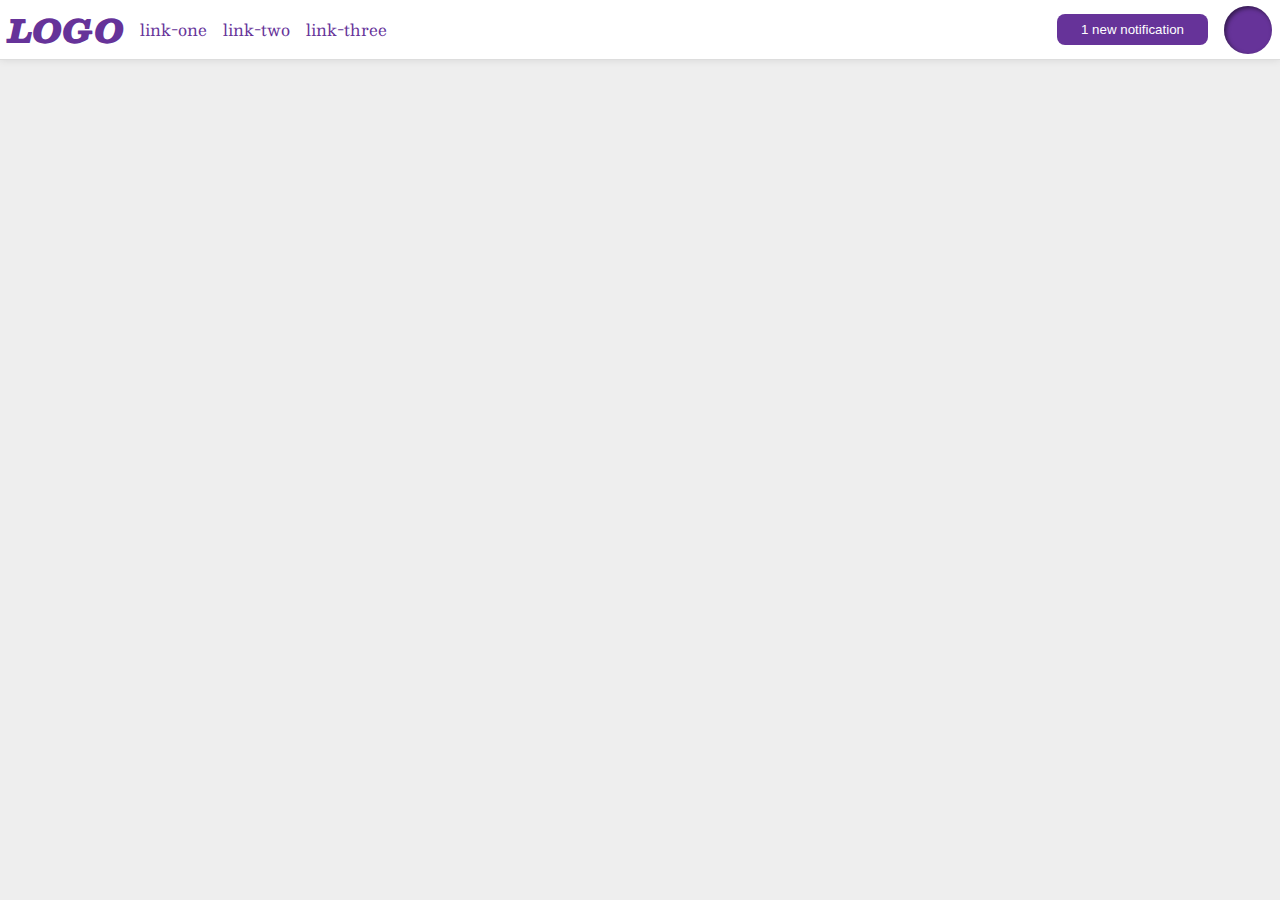
<file: flex/03-flex-header-2/index.html>
<!DOCTYPE html>
<html lang="en">
  <head>
    <meta charset="UTF-8">
    <meta http-equiv="X-UA-Compatible" content="IE=edge">
    <meta name="viewport" content="width=device-width, initial-scale=1.0">
    <title>Flex Header 2</title>
    <link rel="stylesheet" href="style.css">
  </head>
  <body>
    <div class="header">
      <div class="left">
      <div class="logo">
        LOGO
      </div>
      <ul class="links">
        <li><a href="google.com">link-one</a></li>
        <li><a href="google.com">link-two</a></li>
        <li><a href="google.com">link-three</a></li>
      </ul>
    </div>
    <div class="right">
      <button class="notifications">
        1 new notification
      </button>
      <div class="profile-image"></div>
    </div>
  </div>
  </body>
</html>
</file>
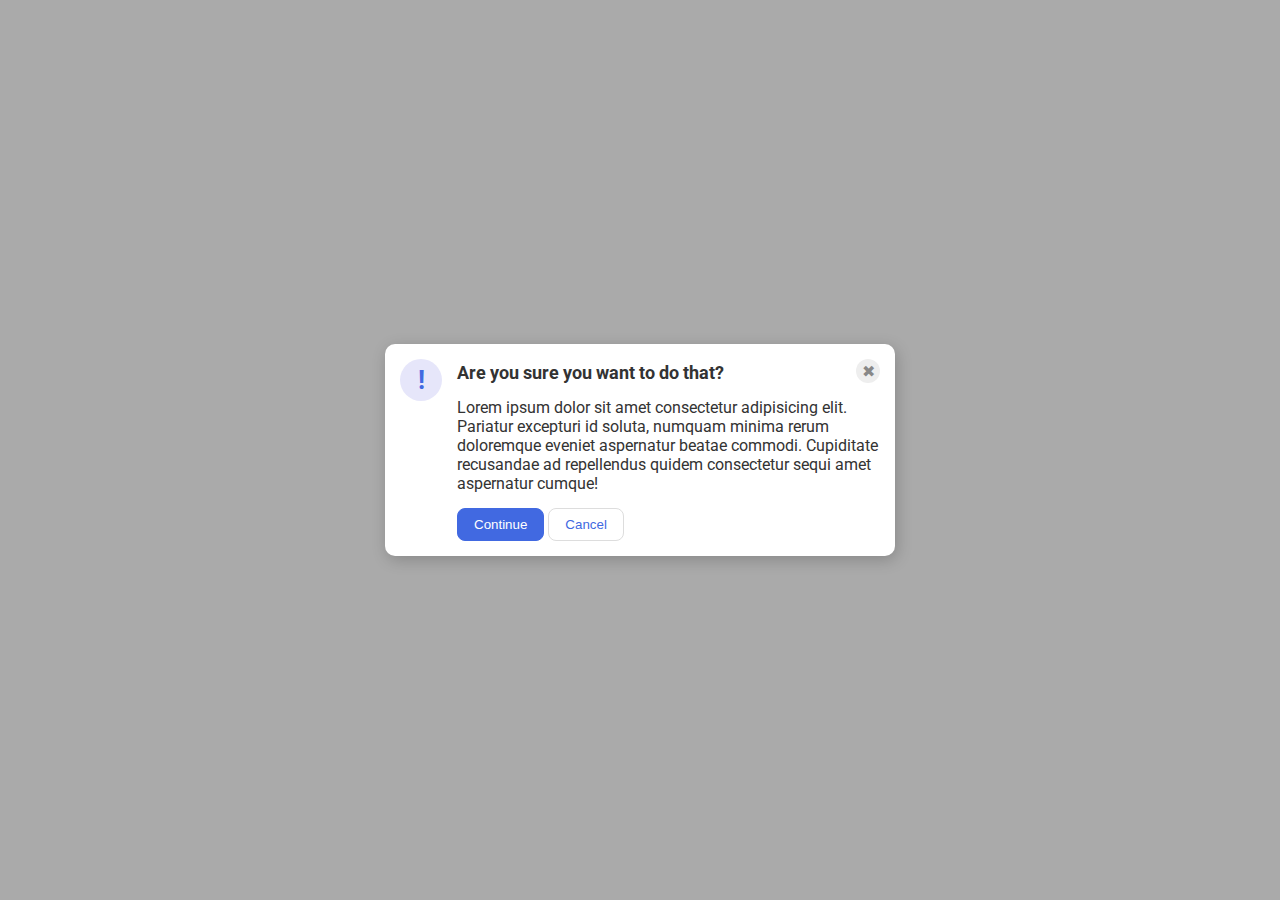
<file: flex/05-flex-modal/index.html>
<!DOCTYPE html>
<html lang="en">

<head>
  <meta charset="UTF-8">
  <meta http-equiv="X-UA-Compatible" content="IE=edge">
  <meta name="viewport" content="width=device-width, initial-scale=1.0">
  <link rel="stylesheet" href="style.css">
  <title>Modal</title>
</head>

<body>
  <div class="modal">
    <div class="left-part">
      <div class="icon">!</div>
    </div>
    <div class="right-part">
      <div class="top-part">
        <div class="header">Are you sure you want to do that?</div>
        <div class="close-button">✖</div>
      </div>
      <div class="text">Lorem ipsum dolor sit amet consectetur adipisicing elit. Pariatur excepturi id soluta, numquam
        minima rerum doloremque eveniet aspernatur beatae commodi. Cupiditate recusandae ad repellendus quidem
        consectetur
        sequi amet aspernatur cumque!</div>
      <div class="buttons">
        <button class="continue">Continue</button>
        <button class="cancel">Cancel</button>
      </div>
    </div>
  </div>
</body>

</html>
</file>
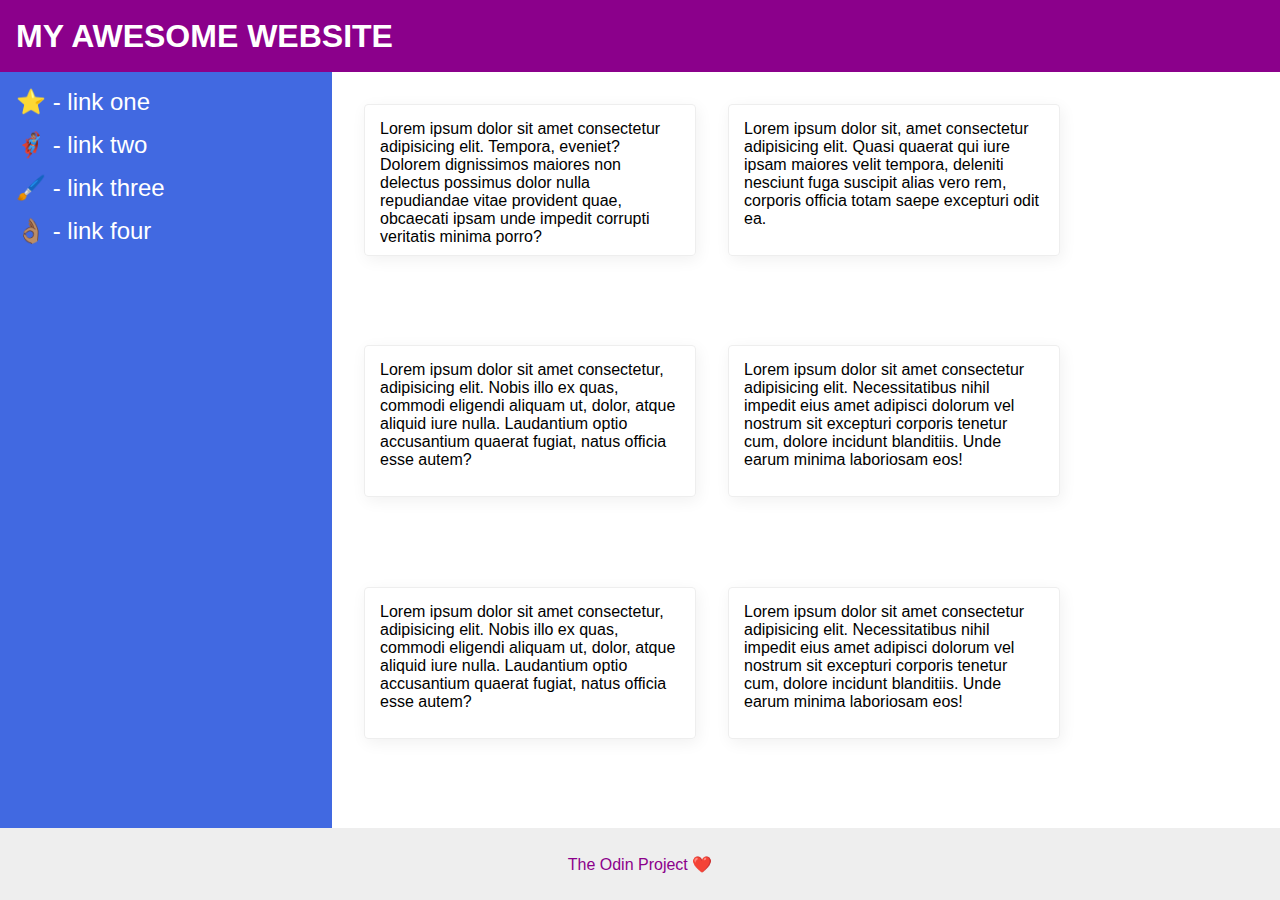
<file: flex/07-flex-layout-2/index.html>
<!DOCTYPE html>
<html lang="en">
  <head>
    <meta charset="UTF-8">
    <meta http-equiv="X-UA-Compatible" content="IE=edge">
    <meta name="viewport" content="width=device-width, initial-scale=1.0">
    <title>The Holy Grail</title>
    <link rel="stylesheet" href="style.css">
  </head>
  <body>
    <div class="header">
      MY AWESOME WEBSITE
    </div>
    <div class="center">
    <div class="sidebar">
      <ul>
        <li><a href="#">⭐ - link one</a></li>
        <li><a href="#">🦸🏽‍♂️ - link two</a></li>
        <li><a href="#">🖌️ - link three</a></li>
        <li><a href="#">👌🏽 - link four</a></li>
      </ul>
    </div>
<div class="container">
    <div class="card">Lorem ipsum dolor sit amet consectetur adipisicing elit. Tempora, eveniet? Dolorem dignissimos maiores non delectus possimus dolor nulla repudiandae vitae provident quae, obcaecati ipsam unde impedit corrupti veritatis minima porro?</div>
    <div class="card">Lorem ipsum dolor sit, amet consectetur adipisicing elit. Quasi quaerat qui iure ipsam maiores velit tempora, deleniti nesciunt fuga suscipit alias vero rem, corporis officia totam saepe excepturi odit ea.</div>
    <div class="card">Lorem ipsum dolor sit amet consectetur, adipisicing elit. Nobis illo ex quas, commodi eligendi aliquam ut, dolor, atque aliquid iure nulla. Laudantium optio accusantium quaerat fugiat, natus officia esse autem?</div>
    <div class="card">Lorem ipsum dolor sit amet consectetur adipisicing elit. Necessitatibus nihil impedit eius amet adipisci dolorum vel nostrum sit excepturi corporis tenetur cum, dolore incidunt blanditiis. Unde earum minima laboriosam eos!</div>
    <div class="card">Lorem ipsum dolor sit amet consectetur, adipisicing elit. Nobis illo ex quas, commodi eligendi aliquam ut, dolor, atque aliquid iure nulla. Laudantium optio accusantium quaerat fugiat, natus officia esse autem?</div>
    <div class="card">Lorem ipsum dolor sit amet consectetur adipisicing elit. Necessitatibus nihil impedit eius amet adipisci dolorum vel nostrum sit excepturi corporis tenetur cum, dolore incidunt blanditiis. Unde earum minima laboriosam eos!</div>
  </div>
  </div>
    <div class="footer">
      The Odin Project ❤️
    </div>
  </body>
</html>
</file>
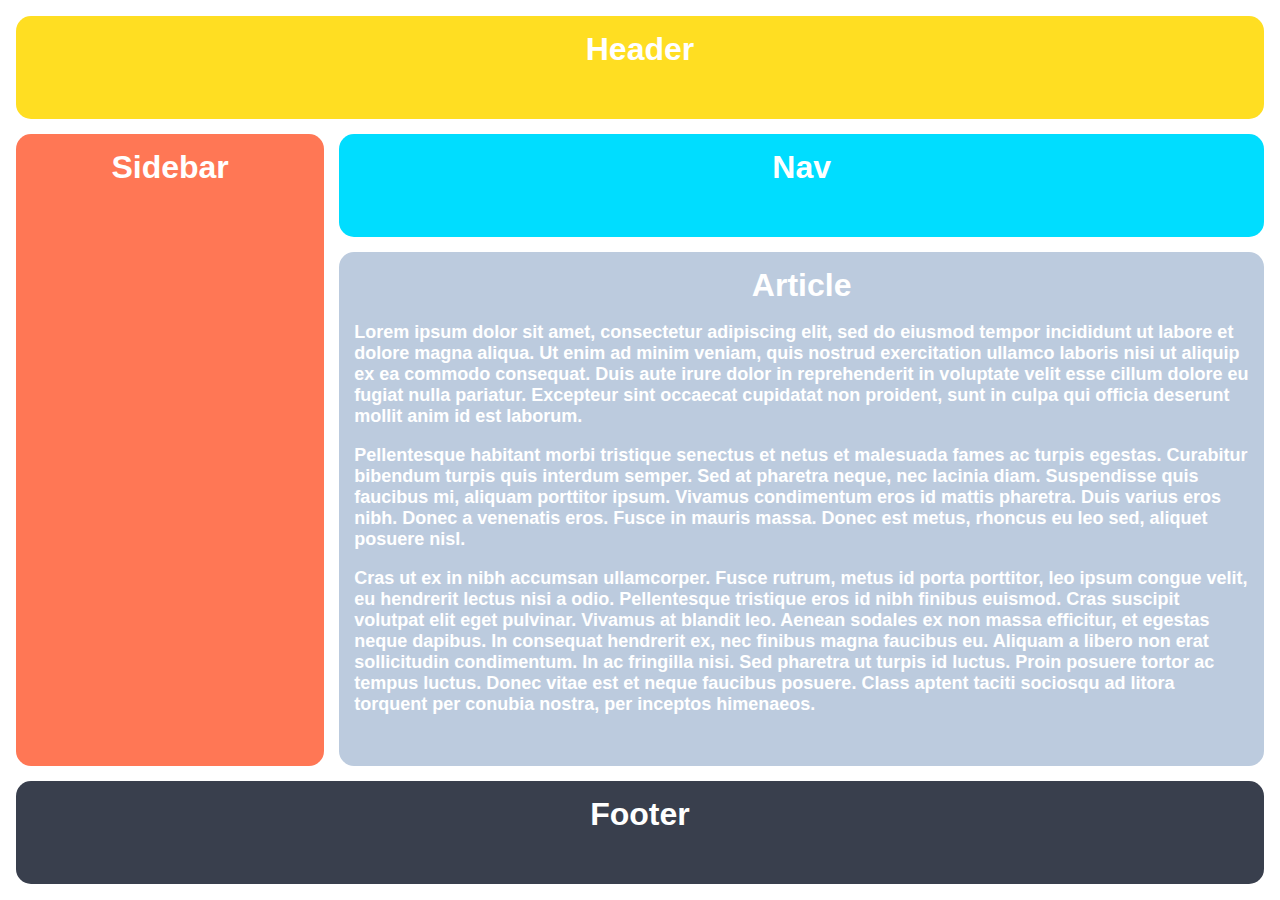
<file: grid/02-grid-layout-2/index.html>
<!DOCTYPE html>
<html lang="pt-br">
  <head>
    <meta charset="UTF-8" />
    <meta http-equiv="X-UA-Compatible" content="IE=edge" />
    <meta name="viewport" content="width=device-width, initial-scale=1.0" />
    <title>Responsive Holy Grail</title>
    <link rel="stylesheet" href="style.css" />
  </head>
  <body>
    <div class="container">
      <div class="header">Header</div>
      <div class="sidebar">Sidebar</div>
      <div class="nav">Nav</div>
      <div class="article">
        Article
        <p>
          Lorem ipsum dolor sit amet, consectetur adipiscing elit, sed do
          eiusmod tempor incididunt ut labore et dolore magna aliqua. Ut enim ad
          minim veniam, quis nostrud exercitation ullamco laboris nisi ut
          aliquip ex ea commodo consequat. Duis aute irure dolor in
          reprehenderit in voluptate velit esse cillum dolore eu fugiat nulla
          pariatur. Excepteur sint occaecat cupidatat non proident, sunt in
          culpa qui officia deserunt mollit anim id est laborum.
        </p>
        <p>
          Pellentesque habitant morbi tristique senectus et netus et malesuada
          fames ac turpis egestas. Curabitur bibendum turpis quis interdum
          semper. Sed at pharetra neque, nec lacinia diam. Suspendisse quis
          faucibus mi, aliquam porttitor ipsum. Vivamus condimentum eros id
          mattis pharetra. Duis varius eros nibh. Donec a venenatis eros. Fusce
          in mauris massa. Donec est metus, rhoncus eu leo sed, aliquet posuere
          nisl.
        </p>
        <p>
          Cras ut ex in nibh accumsan ullamcorper. Fusce rutrum, metus id porta
          porttitor, leo ipsum congue velit, eu hendrerit lectus nisi a odio.
          Pellentesque tristique eros id nibh finibus euismod. Cras suscipit
          volutpat elit eget pulvinar. Vivamus at blandit leo. Aenean sodales ex
          non massa efficitur, et egestas neque dapibus. In consequat hendrerit
          ex, nec finibus magna faucibus eu. Aliquam a libero non erat
          sollicitudin condimentum. In ac fringilla nisi. Sed pharetra ut turpis
          id luctus. Proin posuere tortor ac tempus luctus. Donec vitae est et
          neque faucibus posuere. Class aptent taciti sociosqu ad litora
          torquent per conubia nostra, per inceptos himenaeos.
        </p>
      </div>
      <div class="footer">Footer</div>
    </div>
  </body>
</html>
</file>
<file: flex/03-flex-header-2/style.css>
/* this is some magical font-importing.  
you'll learn about it later. */
@import url('https://fonts.googleapis.com/css2?family=Besley:ital,wght@0,400;1,900&display=swap');

body {
  margin: 0;
  background: #eee;
  font-family: Besley, serif;
}

.header {
  background: white;
  border-bottom: 1px solid #ddd;
  box-shadow: 0 0 8px rgba(0,0,0,.1);
}

.profile-image {
  background: rebeccapurple;
  box-shadow: inset 2px 2px 4px rgba(0,0,0,.5);
  border-radius: 50%;
  width: 48px;
  height:  48px;
}

.logo {
  color: rebeccapurple;
  font-size: 32px;
  font-weight: 900;
  font-style: italic;
}

button {
  border: none;
  border-radius: 8px;
  background: rebeccapurple;
  color: white;
  padding: 8px 24px;
}

a {
  /* this removes the line under our links */
  text-decoration: none;
  color: rebeccapurple;
}

ul {
  list-style-type: none;
}

/* solution */
.header {
  display:flex;
  justify-content: space-between;
  align-items: center;
}

.left {
  display:flex;
  align-items: center;
}

.right {
  display:flex;
  gap:16px;
  align-items: center;
}

.links {
  display:flex;
}

.logo {
  margin-left:8px;
  margin-right: 16px;
}

ul {
padding:0;
gap:16px;
}

.profile-image {
  margin-right: 8px;
}
</file>
<file: flex/05-flex-modal/style.css>
@import url('https://fonts.googleapis.com/css2?family=Roboto:wght@400;700&display=swap');

html, body {
  height: 100%;
}

body {
  font-family: Roboto, sans-serif;
  margin: 0;
  background: #aaa;
  color: #333;
  /* I'll give you this one for free lol */
  display: flex;
  align-items: center;
  justify-content: center;
}

.modal {
  background: white;
  width: 480px;
  border-radius: 10px;
  box-shadow: 2px 4px 16px rgba(0,0,0,.2);
}

.icon {
  color: royalblue;
  font-size: 26px;
  font-weight: 700;
  background: lavender;
  width: 42px;
  height: 42px;
  border-radius: 50%;
  display: flex;
  align-items: center;
  justify-content: center;
}

.close-button {
  background: #eee;
  border-radius: 50%;
  color: #888;
  font-weight: 400;
  font-size: 16px;
  height: 24px;
  width: 24px;
  display: flex;
  align-items: center;
  justify-content: center;
}

button {
  padding: 8px 16px;
  border-radius: 8px;
}

button.continue {
  background: royalblue;
  border: 1px solid royalblue;
  color: white;
}

button.cancel {
  background: white;
  border: 1px solid #ddd;
  color: royalblue;
}

/* solution */

.modal {
  display:flex;
  padding:15px;
  gap:15px;
}

.top-part {
  display:flex;
  justify-content: space-between;
  align-items: flex-end;
}

.right-part {
  display:flex;
  flex-direction: column;
  gap:15px;
  
}

.header {
font-weight: bold;
font-size:18px;
}
</file>
<file: flex/07-flex-layout-2/style.css>
body {
  font-family: -apple-system, BlinkMacSystemFont, 'Segoe UI', Roboto, Oxygen, Ubuntu, Cantarell, 'Open Sans', 'Helvetica Neue', sans-serif;
  margin: 0;
  min-height: 100vh;
}

.header {
  height: 72px;
  background: darkmagenta;
  color: white;
}

.footer {
  height: 72px;
  background: #eee;
  color: darkmagenta;
}

.sidebar {
  width: 300px;
  background: royalblue;
}

.card {
  border: 1px solid #eee;
  box-shadow: 2px 4px 16px rgba(0,0,0,.06);
  border-radius: 4px;
}

/* solution */

body {
  display:flex;
  flex-direction: column;
  justify-content: space-between
}

.center{
  display:flex;
  flex-direction: row;
  flex:1;
}

.sidebar {
  min-width: 300px;
  padding:16px;
}

.footer {
  display:flex;
  align-items: center;
  justify-content: center;
}

.header {
  font-size: 32px;
  font-weight: 900;
  display: flex;
  align-items: center;
  padding-left:16px;
}

.sidebar a {
color:white;
text-decoration: none;
font-size: 24px;


}
.sidebar ul {
  list-style-type: none;
  display:flex;
  flex-direction: column;
  gap:15px;
  padding:0;
  margin:0;
}

.container {
  display:flex;
  flex-wrap: wrap;
  padding:32px;
  gap:32px;
}

.card {
width:300px;
height:120px;
padding:15px
}
</file>
<file: grid/02-grid-layout-2/style.css>
body,
html {
  height: 100%;
  margin: 0;
}

.container {
  text-align: center;
  height: 100%;
  padding: 16px;
  box-sizing: border-box;
  display: grid;
  grid-template: 1fr 1fr 5fr 1fr / 1fr 3fr;
  grid-template-areas:
    "header header"
    "sidebar  nav"
    "sidebar  article"
    "footer footer";
  gap: 15px;
}

.container div {
  padding: 15px;
  font-size: 32px;
  font-family: Helvetica;
  font-weight: bold;
  color: white;
  border-radius: 15px;
}

.header {
  background-color: #FFDE22;
  grid-column: 1 / 3;
  grid-area: header;
}

.sidebar {
  background-color: #FF7755;
  grid-row: 2 / 4;
  grid-area: sidebar;
}

.nav {
  background-color: #00DDFF;
  grid-area: nav;
}

.article {
  background-color: #bccbde;
  grid-area: article;

}

.article p {
  font-size: 18px;
  font-family: sans-serif;
  color: white;
  text-align: left;
}

.footer {
  background-color: #393f4d;
  grid-column: 1 / 3;
  grid-area: footer;
}
</file>
